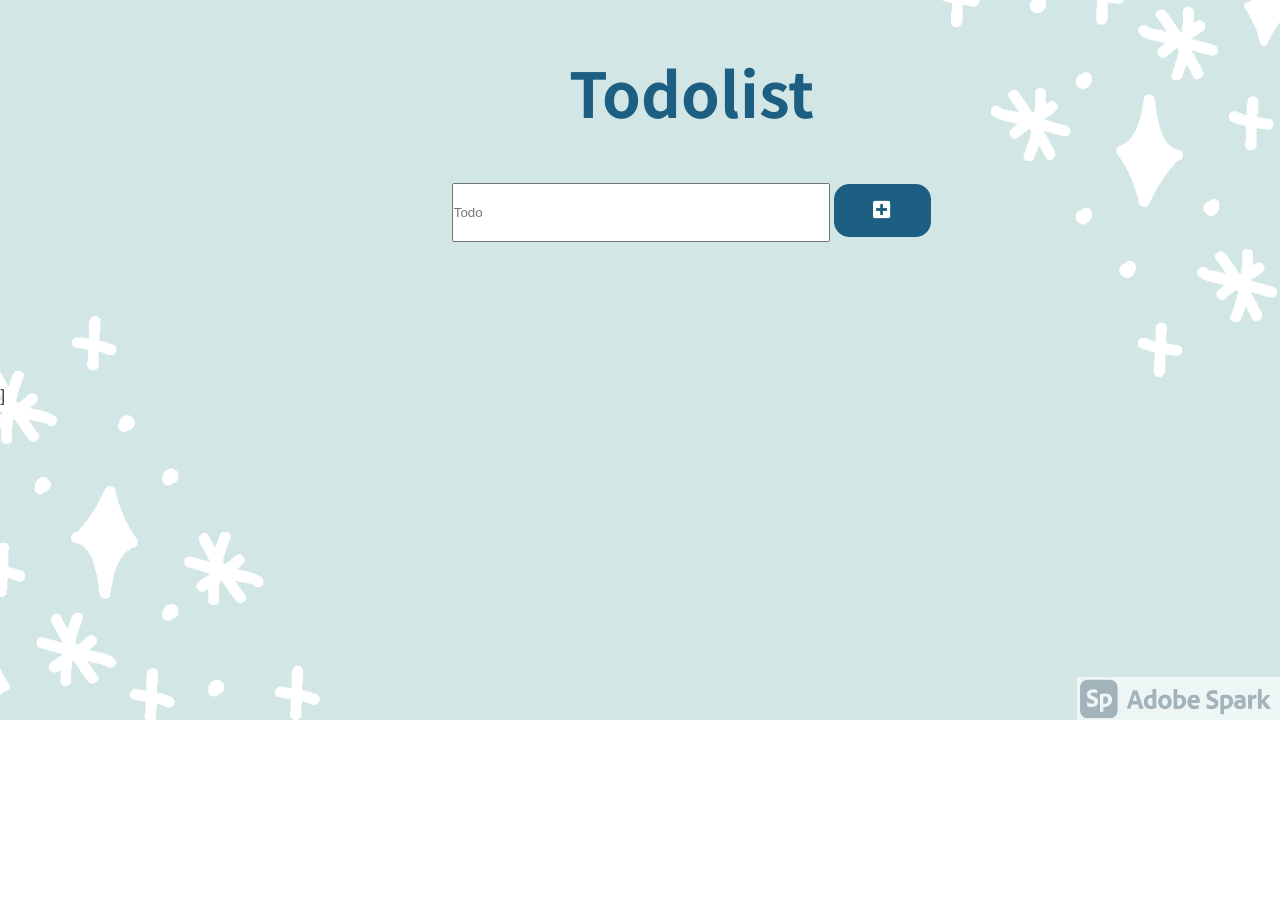
<file: index.html>
<!DOCTYPE html>
<html>
  <head>
    <title>crud</title>
    <meta charset="UTF-8" >
    <link rel="stylesheet" type="text/css" href=" css/style.css" >
    <link rel="stylesheet" type="text/css" href="css/external/all.css" >

    <link rel="preconnect" href="https://fonts.gstatic.com">
<link href="https://fonts.googleapis.com/css2?family=Noto+Sans+KR:wght@100;400;500;700;900&display=swap" rel="stylesheet">
  </head>

   <section class="main">
       <div class="container">
       
            <h1>  Todolist </h1> 
           
            <!-- <form  id="form-input"class=" row "> -->
            <!-- <input type="text" class="input" id="name" placeholder="Name" value=""> -->
            <input type="text" class="input"id="Todo" placeholder="Todo" value="" >
              <button type="submit" id="add"> <i class="fas fa-plus-square"></i></button>
              <div class="res"> </div>
<!--             
         </form> -->
       
       </div>
   </section>

]
</section>
<script src="js/jquery-3.6.0.min.js"></script>
  <script src="js/script.js"></script>
</body>
</html>
</file>
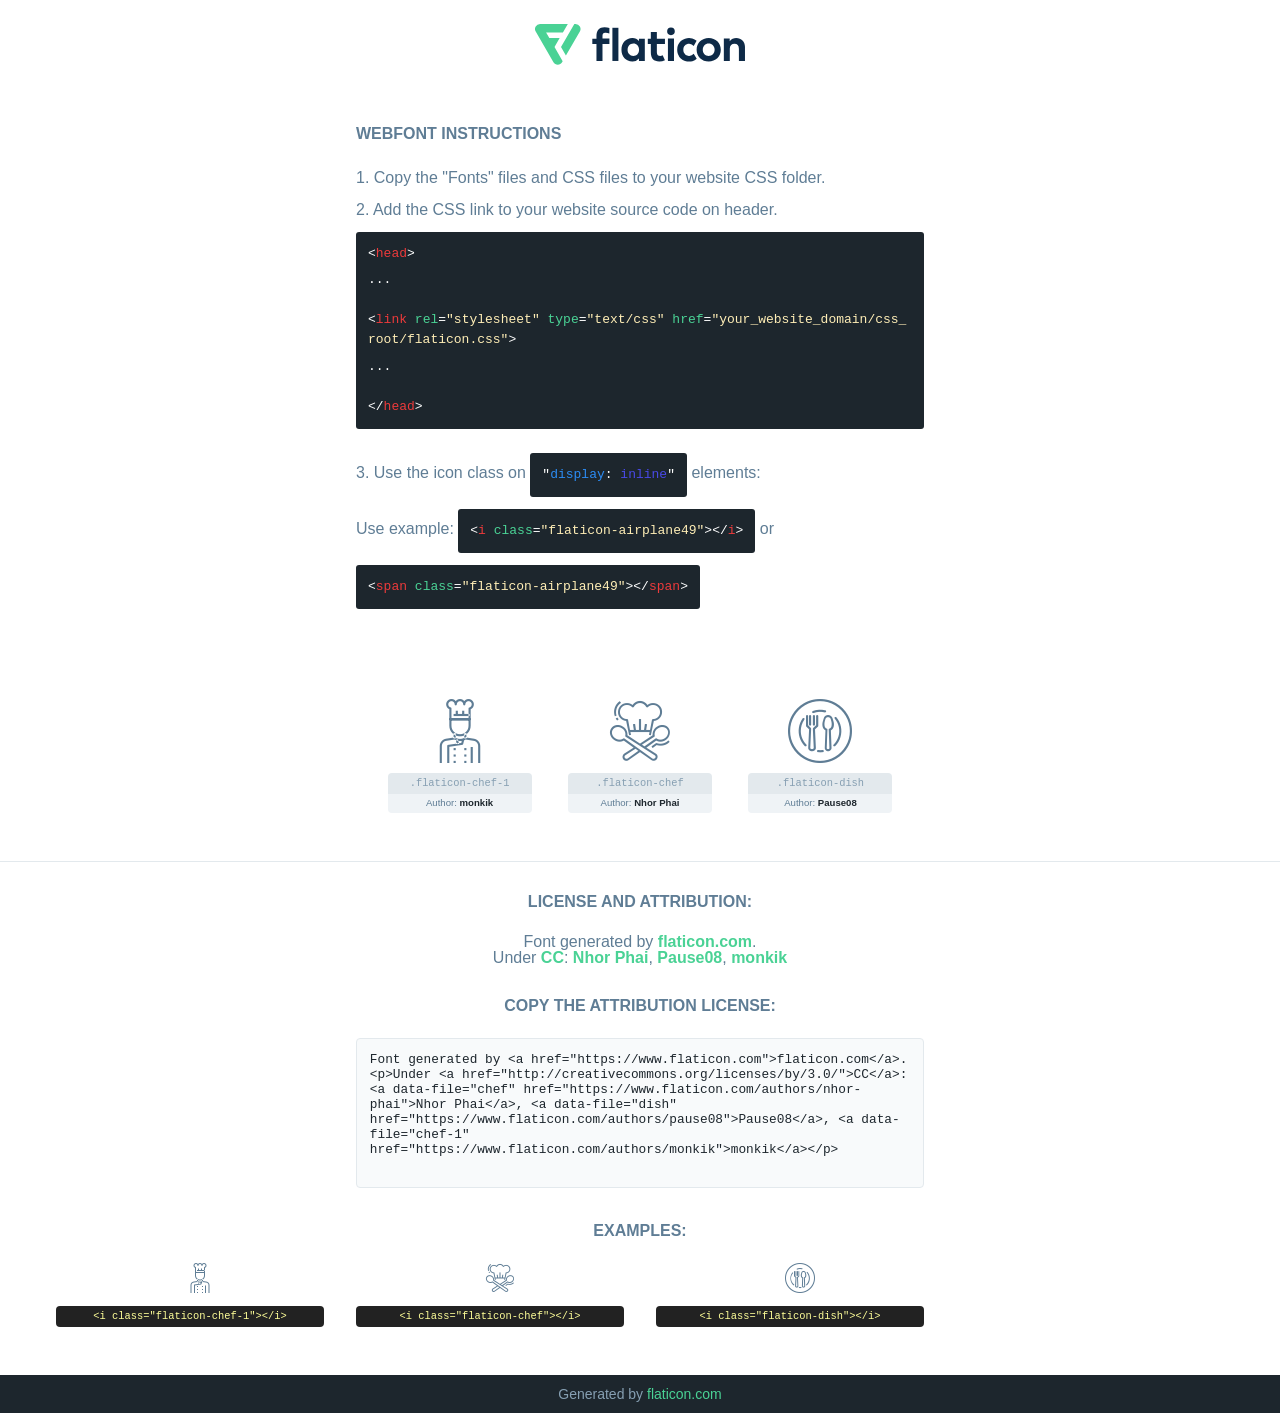
<file: css/external/font/flaticon.html>
<!DOCTYPE html>
<html lang="en">
<head>
    <title>Flaticon Webfont</title>
    <link rel="stylesheet" type="text/css" href="flaticon.css"/>
    <meta charset="UTF-8">
    <style>
        html, body, div, span, applet, object, iframe,
        h1, h2, h3, h4, h5, h6, p, blockquote, pre,
        a, abbr, acronym, address, big, cite, code,
        del, dfn, em, img, ins, kbd, q, s, samp,
        small, strike, strong, sub, sup, tt, var,
        b, u, i, center,
        dl, dt, dd, ol, ul, li,
        fieldset, form, label, legend,
        table, caption, tbody, tfoot, thead, tr, th, td,
        article, aside, canvas, details, embed,
        figure, figcaption, footer, header, hgroup,
        menu, nav, output, ruby, section, summary,
        time, mark, audio, video {
            margin: 0;
            padding: 0;
            border: 0;
            font-size: 100%;
            font: inherit;
            vertical-align: baseline;
        }

        /* HTML5 display-role reset for older browsers */
        article, aside, details, figcaption, figure,
        footer, header, hgroup, menu, nav, section {
            display: block;
        }

        body {
            line-height: 1;
        }

        ol, ul {
            list-style: none;
        }

        blockquote, q {
            quotes: none;
        }

        blockquote:before, blockquote:after,
        q:before, q:after {
            content: '';
            content: none;
        }

        table {
            border-collapse: collapse;
            border-spacing: 0;
        }

        body {
            font-family: Helvetica, Arial, sans-serif;
            font-size: 16px;
            color: #5f7d95;
        }

        a {
            color: #4AD295;
            font-weight: bold;
            text-decoration: none;
        }

        * {
            -moz-box-sizing: border-box;
            -webkit-box-sizing: border-box;
            box-sizing: border-box;
            margin: 0;
            padding: 0;
        }

        [class^="flaticon-"]:before, [class*=" flaticon-"]:before, [class^="flaticon-"]:after, [class*=" flaticon-"]:after {
            font-family: Flaticon;
            font-size: 30px;
            font-style: normal;
            margin-left: 20px;
            color: #333;
        }

        .wrapper {
            max-width: 600px;
            margin: auto;
            padding: 0 1em;
        }

        .title {
            margin-bottom: 24px;
            text-transform: uppercase;
            font-weight: bold;
        }

        header {
            text-align: center;
            padding: 24px;
        }

        header .logo {
            width: 210px;
            height: auto;
            border: none;
            display: inline-block;
        }

        header strong {
            font-size: 28px;
            font-weight: 500;
            vertical-align: middle;
        }

        .demo {
            margin: 2em auto;
            line-height: 1.25em;
        }

        .demo ul li {
            margin-bottom: 12px;
        }

        .demo ul li code {
            background-color: #1D262D;
            border-radius: 3px;
            padding: 12px;
            display: inline-block;
            color: #fff;
            font-family: Consolas, Monaco, Lucida Console, Liberation Mono, DejaVu Sans Mono, Bitstream Vera Sans Mono, Courier New, monospace;
            font-weight: lighter;
            margin-top: 12px;
            font-size: 13px;
            word-break: break-all;
        }

        .demo ul li code .red {
            color: #EC3A3B;
        }

        .demo ul li code .green {
            color: #4AD295;
        }

        .demo ul li code .yellow {
            color: #FFEEB6;
        }

        .demo ul li code .blue {
            color: #2C8CF4;
        }

        .demo ul li code .purple {
            color: #4949E7;
        }

        .demo ul li code .dots {
            margin-top: 0.5em;
            display: block;
        }

        #glyphs {
            border-bottom: 1px solid #E3E9ED;
            padding: 2em 0;
            text-align: center;
        }

        .glyph {
            display: inline-block;
            width: 9em;
            margin: 1em;
            text-align: center;
            vertical-align: top;
            background: #FFF;
        }

        .glyph .flaticon {
            padding: 10px;
            display: block;
            font-family: "Flaticon";
            font-size: 64px;
            line-height: 1;
        }

        .glyph .flaticon:before {
            font-size: 64px;
            color: #5f7d95;
            margin-left: 0;
        }

        .class-name {
            font-size: 0.65em;
            background-color: #E3E9ED;
            color: #869FB2;
            border-radius: 4px 4px 0 0;
            padding: 0.5em;
            font-family: Consolas, Monaco, Lucida Console, Liberation Mono, DejaVu Sans Mono, Bitstream Vera Sans Mono, Courier New, monospace;
        }

        .author-name {
            font-size: 0.6em;
            background-color: #EFF3F6;
            border-top: 0;
            border-radius: 0 0 4px 4px;
            padding: 0.5em;
        }

        .author-name a {
            color: #1D262D;
        }

        .class-name:last-child {
            font-size: 10px;
            color: #888;
        }

        .class-name:last-child a {
            font-size: 10px;
            color: #555;
        }

        .glyph > input {
            display: block;
            width: 100px;
            margin: 5px auto;
            text-align: center;
            font-size: 12px;
            cursor: text;
        }

        .glyph > input.icon-input {
            font-family: "Flaticon";
            font-size: 16px;
            margin-bottom: 10px;
        }

        .attribution .title {
            margin-top: 2em;
        }

        .attribution textarea {
            background-color: #F8FAFB;
            color: #1D262D;
            padding: 1em;
            border: none;
            box-shadow: none;
            border: 1px solid #E3E9ED;
            border-radius: 4px;
            resize: none;
            width: 100%;
            height: 150px;
            font-size: 0.8em;
            font-family: Consolas, Monaco, Lucida Console, Liberation Mono, DejaVu Sans Mono, Bitstream Vera Sans Mono, Courier New, monospace;
            -webkit-appearance: none;
        }

        .attribution textarea:hover {
            border-color: #CFD9E0;
        }

        .attribution textarea:focus {
            border-color: #4AD295;
        }

        .iconsuse {
            margin: 2em auto;
            text-align: center;
            max-width: 1200px;
        }

        .iconsuse:after {
            content: '';
            display: table;
            clear: both;
        }

        .iconsuse .image {
            float: left;
            width: 25%;
            padding: 0 1em;
        }

        .iconsuse .image p {
            margin-bottom: 1em;
        }

        .iconsuse .image span {
            display: block;
            font-size: 0.65em;
            background-color: #222;
            color: #fff;
            border-radius: 4px;
            padding: 0.5em;
            color: #FFFF99;
            margin-top: 1em;
            font-family: Consolas, Monaco, Lucida Console, Liberation Mono, DejaVu Sans Mono, Bitstream Vera Sans Mono, Courier New, monospace;
        }

        .flaticon:before {
            color: #5f7d95;
        }

        #footer {
            text-align: center;
            background-color: #1D262D;
            color: #869FB2;
            padding: 12px;
            font-size: 14px;
        }

        #footer a {
            font-weight: normal;
        }

        @media (max-width: 960px) {
            .iconsuse .image {
                width: 50%;
            }
        }

        .preview {
            width: 100px;
            display: inline-block;
            margin: 10px;
        }

        .preview .inner {
            display: inline-block;
            width: 100%;
            text-align: center;
            background: #f5f5f5;
            -webkit-border-radius: 3px 3px 0 0;
            -moz-border-radius: 3px 3px 0 0;
            border-radius: 3px 3px 0 0;
        }

        .preview .inner  {
            line-height: 85px;
            font-size: 40px;
            color: #333;
        }

        .label {
            display: inline-block;
            width: 100%;
            box-sizing: border-box;
            padding: 5px;
            font-size: 10px;
            font-family: Monaco, monospace;
            color: #666;
            white-space: nowrap;
            overflow: hidden;
            text-overflow: ellipsis;
            background: #ddd;
            -webkit-border-radius: 0 0 3px 3px;
            -moz-border-radius: 0 0 3px 3px;
            border-radius: 0 0 3px 3px;
            color: #666;
        }
    </style>
</head>
<body>
    <header>
        <a href="https://www.flaticon.com/" target="_blank" class="logo">
            <svg xmlns="http://www.w3.org/2000/svg" viewBox="0 0 394.3 76.5">
                <path d="M156.6,69.4H145.3V7.1h11.3Z" style="fill:#0e2a47"/>
                <path d="M206.2,69.4h-11V64.8a15.4,15.4,0,0,1-12.6,5.7c-11.6,0-20.3-9.5-20.3-22.1s8.8-22.1,20.3-22.1a15.4,15.4,0,0,1,12.6,5.8V27.5h11Zm-32.4-21c0,6.4,4.2,11.6,10.8,11.6s10.8-4.9,10.8-11.6-4.4-11.6-10.8-11.6S173.9,42,173.9,48.4Z"
                      style="fill:#0e2a47"/>
                <path d="M262.5,13.7a7.2,7.2,0,0,1-14.4,0,7.2,7.2,0,1,1,14.4,0ZM261,69.4H249.6v-42H261Z"
                      style="fill:#0e2a47"/>
                <path id="_Trazado_" data-name="&lt;Trazado&gt;"
                      d="M139.6,17.8a16.6,16.6,0,0,0-8-1.4c-3.2.4-4.9,2-4.9,5.9v5.1h13V37.5h-13v32H115.4v-32h-7.8v-10h7.8V22.2c0-9.9,5.2-16.3,15-16.3a23.4,23.4,0,0,1,9.3,1.8Z"
                      style="fill:#0e2a47"/>
                <path d="M235.1,60c-3.5,0-6.3-1.9-6.3-7.1V37.5H244v-10H228.8V15H217.5V27.5h-5.7v10h5.7V53.7c0,10.9,5.3,16.8,15.7,16.8A22.9,22.9,0,0,0,244,68l-4.3-9.1A12.3,12.3,0,0,1,235.1,60Z"
                      style="fill:#0e2a47"/>
                <path d="M348.9,48.4c0,12.6-9.7,22.1-22.7,22.1s-22.7-9.4-22.7-22.1,9.6-22.1,22.7-22.1S348.9,35.8,348.9,48.4Zm-33.9,0c0,6.8,4.8,11.6,11.1,11.6s11.2-4.8,11.2-11.6-4.8-11.6-11.2-11.6S315.1,41.6,315.1,48.4Z"
                      style="fill:#0e2a47"/>
                <path d="M394.3,42.7V69.4H382.9V46.3c0-6.1-3-9.4-8.2-9.4s-8.9,3.2-8.9,9.5v23H354.6v-42h11v4.9c3-4.5,7.6-6.1,12.3-6.1C387.5,26.3,394.3,33,394.3,42.7Z"
                      style="fill:#0e2a47"/>
                <path d="M298,55.7h0a12.4,12.4,0,0,1-8.2,4.2h-.9l-1.8-.2a10,10,0,0,1-7.4-5.6,13.2,13.2,0,0,1-1.2-5.8,13,13,0,0,1,1.3-5.9,10.1,10.1,0,0,1,7.5-5.5h2.4a11.7,11.7,0,0,1,8.3,4.2l5.5-9.6a19.9,19.9,0,0,0-8.1-4.3,23.4,23.4,0,0,0-6.1-.8,25.2,25.2,0,0,0-7.5,1.1,20.9,20.9,0,0,0-8,4.6,21.9,21.9,0,0,0-6.8,16.4,21.9,21.9,0,0,0,6.7,16.3,20.9,20.9,0,0,0,8,4.6,25.2,25.2,0,0,0,7.7,1.2,23.6,23.6,0,0,0,6.2-.8,20,20,0,0,0,8.1-4.4Z"
                      style="fill:#0e2a47"/>
                <path d="M46.3,26.5H26.9L20.8,16H52.4L61.6,0H9.4A9.3,9.3,0,0,0,1.3,4.7a9.3,9.3,0,0,0,0,9.4L34.6,71.8a9.4,9.4,0,0,0,16.2,0l1.1-1.9L36.6,43.3Z"
                      style="fill:#4ad295"/>
                <path d="M84.2,4.7A9.3,9.3,0,0,0,76.1,0H73.8l-25,43.3,9.2,16L84.2,14A9.3,9.3,0,0,0,84.2,4.7Z"
                      style="fill:#4ad295"/>
            </svg>
        </a>
    </header>
    <section class="demo wrapper">

        <p class="title">Webfont Instructions</p>

        <ul>
            <li>
                <span class="num">1. </span>Copy the "Fonts" files and CSS files to your website CSS folder.
            </li>
            <li>
                <span class="num">2. </span>Add the CSS link to your website source code on header.
                <code class="big">
                    &lt;<span class="red">head</span>&gt;
                    <br/><span class="dots">...</span>
                    <br/>&lt;<span class="red">link</span> <span class="green">rel</span>=<span
                        class="yellow">"stylesheet"</span> <span class="green">type</span>=<span
                        class="yellow">"text/css"</span> <span class="green">href</span>=<span class="yellow">"your_website_domain/css_root/flaticon.css"</span>&gt;
                    <br/><span class="dots">...</span>
                    <br/>&lt;/<span class="red">head</span>&gt;
                </code>
            </li>

            <li>
                <p>
                    <span class="num">3. </span>Use the icon class on <code>"<span class="blue">display</span>:<span
                        class="purple"> inline</span>"</code> elements:
                    <br/>
                    Use example: <code>&lt;<span class="red">i</span> <span class="green">class</span>=<span class="yellow">&quot;flaticon-airplane49&quot;</span>&gt;&lt;/<span
                        class="red">i</span>&gt;</code> or <code>&lt;<span class="red">span</span> <span
                        class="green">class</span>=<span class="yellow">&quot;flaticon-airplane49&quot;</span>&gt;&lt;/<span
                        class="red">span</span>&gt;</code>
            </li>
        </ul>

    </section>
    <section id="glyphs">
            <div class="glyph">
                <i class="flaticon flaticon-chef-1"></i>
                <div class="class-name">.flaticon-chef-1</div>
                <div class="author-name">Author: <a data-file="chef-1" href="https://www.flaticon.com/authors/monkik">monkik</a> </div>
            </div>

            <div class="glyph">
                <i class="flaticon flaticon-chef"></i>
                <div class="class-name">.flaticon-chef</div>
                <div class="author-name">Author: <a data-file="chef" href="https://www.flaticon.com/authors/nhor-phai">Nhor Phai</a> </div>
            </div>

            <div class="glyph">
                <i class="flaticon flaticon-dish"></i>
                <div class="class-name">.flaticon-dish</div>
                <div class="author-name">Author: <a data-file="dish" href="https://www.flaticon.com/authors/pause08">Pause08</a> </div>
            </div>

    </section>

    <section class="attribution wrapper"   style="text-align:center;">

        <div class="title">License and attribution:</div><div class="attrDiv">Font generated by <a href="https://www.flaticon.com">flaticon.com</a>. <div><p>Under <a href="http://creativecommons.org/licenses/by/3.0/">CC</a>: <a data-file="chef" href="https://www.flaticon.com/authors/nhor-phai">Nhor Phai</a>, <a data-file="dish" href="https://www.flaticon.com/authors/pause08">Pause08</a>, <a data-file="chef-1" href="https://www.flaticon.com/authors/monkik">monkik</a></p>  </div>
        </div>
        <div class="title">Copy the Attribution License:</div>

        <textarea onclick="this.focus();this.select();">Font generated by &lt;a href=&quot;https://www.flaticon.com&quot;&gt;flaticon.com&lt;/a&gt;. <p>Under <a href="http://creativecommons.org/licenses/by/3.0/">CC</a>: <a data-file="chef" href="https://www.flaticon.com/authors/nhor-phai">Nhor Phai</a>, <a data-file="dish" href="https://www.flaticon.com/authors/pause08">Pause08</a>, <a data-file="chef-1" href="https://www.flaticon.com/authors/monkik">monkik</a></p> 
        </textarea>

    </section>

    <section class="iconsuse">

        <div class="title">Examples:</div>
            <div class="image">
                <p>
                    <i class="flaticon flaticon-chef-1"></i>
                    <span>&lt;i class=&quot;flaticon-chef-1&quot;&gt;&lt;/i&gt;</span>
                </p>
            </div>
            <div class="image">
                <p>
                    <i class="flaticon flaticon-chef"></i>
                    <span>&lt;i class=&quot;flaticon-chef&quot;&gt;&lt;/i&gt;</span>
                </p>
            </div>
            <div class="image">
                <p>
                    <i class="flaticon flaticon-dish"></i>
                    <span>&lt;i class=&quot;flaticon-dish&quot;&gt;&lt;/i&gt;</span>
                </p>
            </div>
        </div>

    </section>

    <div id="footer">
        <div>Generated by <a href="https://www.flaticon.com">flaticon.com</a>
        </div>
    </div>

</body>
</html>
</file>
<file: css/style.css>
* {
  margin: 0;
  padding: 0;
  box-sizing: border-box;
}
body {
  font-family: "Noto Sans KR", sans-serif;
  background-image: url("../img/Zoom\ Sparkle\ Background.jpg");
  background-size: cover;
  background-repeat: no-repeat;
}
.main {
  width: 90%;
  margin-bottom: 100px;
}
.main .container {
  width: 80%;
  margin-inline-start: auto;
  text-align: center;
  margin-top: 20px;
}
.container h1 {
  font-size: 62px;
  line-height: 2.3;
  font-weight: 700;
  margin-bottom: 20px;
  color: #1c5f83;
}
/* .row {
  display: flex;
  flex-flow: row wrap;
  justify-content: space-between;
} */
.input {
  width: 41%;
  padding: 20px 0;
  margin-bottom: 41px;
  outline: none;
}
#add {
  border: 1px solid #1c5f83;
  background-color: #1c5f83;
  color: white;
  width: 97px;
  height: 53px;
  font-size: 20px;
  border-radius: 15px;
  text-transform: uppercase;
}

.del {
  background-color: #66bd63;
  color: white;
  width: 60px;
  height: 34px;
  font-size: 14px;
  border-radius: 5px;
  text-transform: uppercase;
  outline: none;
  border: 1px solid #66bd63;
  -webkit-border-radius: 5px;
  -moz-border-radius: 5px;
  -ms-border-radius: 5px;
  -o-border-radius: 5px;
}
.edit {
  background-color: red;
  color: white;
  width: 53px;
  height: 34px;
  font-size: 14px;
  border-radius: 5px;
  text-transform: uppercase;
  outline: none;
  border: 1px solid red;
  -webkit-border-radius: 5px;
  -moz-border-radius: 5px;
  -ms-border-radius: 5px;
  -o-border-radius: 5px;
}
.res{
  margin-inline-start: auto;
  width:75%;
}
.design{
  padding: 10px 10px;
        margin-bottom:20px;
        outline: none;
        border:1px solid gray;
        width: 400px;
        display:flex;
        justify-content: space-evenly;

}
</file>
<file: css/external/font/flaticon.css>
@font-face {
    font-family: "flaticon";
    src: url("./flaticon.ttf?f64aec75e1bee93dc23aea4c3d68f406") format("truetype"),
url("./flaticon.woff?f64aec75e1bee93dc23aea4c3d68f406") format("woff"),
url("./flaticon.woff2?f64aec75e1bee93dc23aea4c3d68f406") format("woff2"),
url("./flaticon.eot?f64aec75e1bee93dc23aea4c3d68f406#iefix") format("embedded-opentype"),
url("./flaticon.svg?f64aec75e1bee93dc23aea4c3d68f406#flaticon") format("svg");
}

i[class^="flaticon-"]:before, i[class*=" flaticon-"]:before {
    font-family: flaticon !important;
    font-style: normal;
    font-weight: normal !important;
    font-variant: normal;
    text-transform: none;
    line-height: 1;
    -webkit-font-smoothing: antialiased;
    -moz-osx-font-smoothing: grayscale;
}

.flaticon-chef-1:before {
    content: "\f101";
}
.flaticon-chef:before {
    content: "\f102";
}
.flaticon-dish:before {
    content: "\f103";
}
</file>
